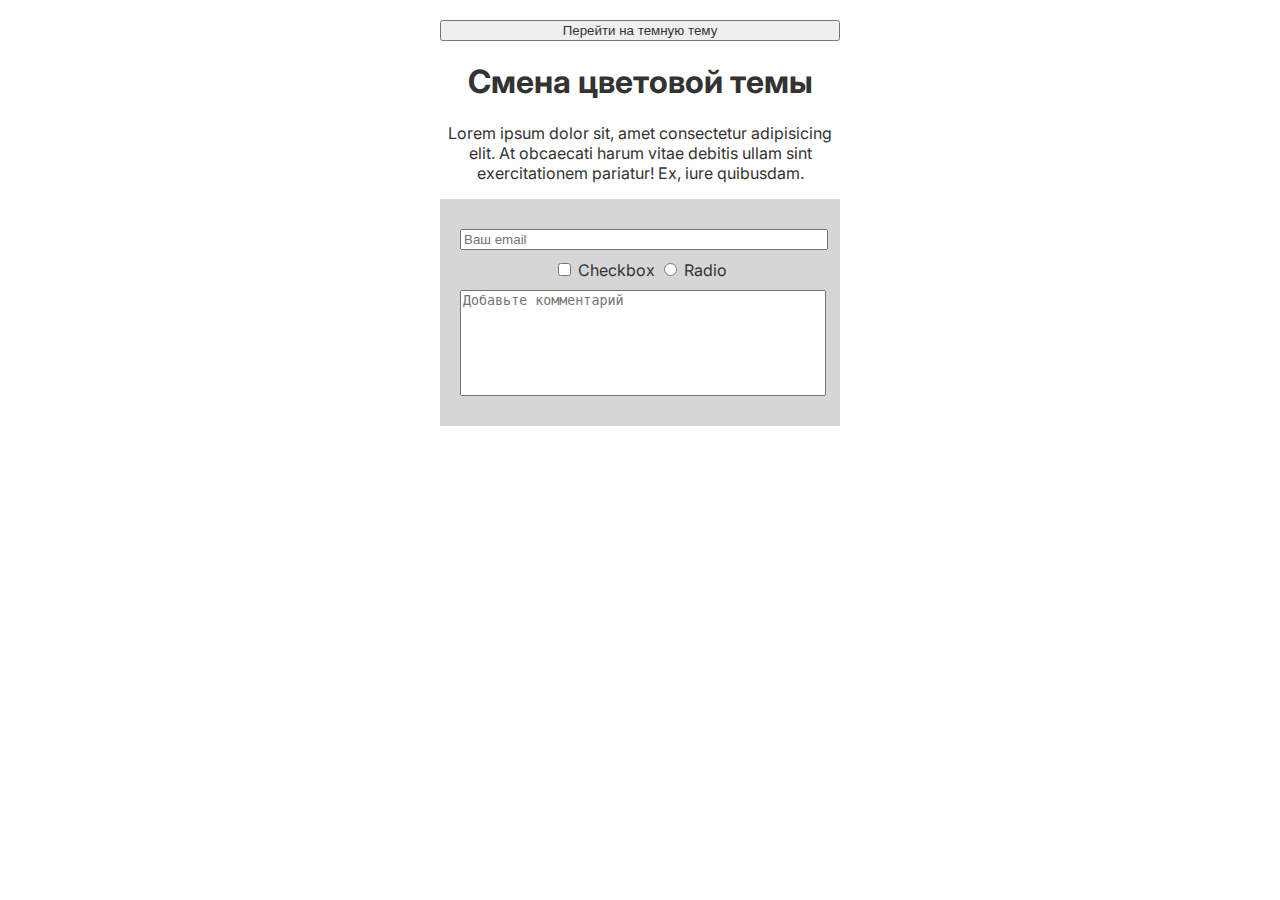
<file: Билалова/Билалова1/index.html>
<!DOCTYPE html>
<html lang="en">
<head>
  <meta charset="UTF-8">
  <meta name="viewport" content="width=device-width, initial-scale=1.0">
  <title>Билалова</title>
  <link rel="stylesheet" href="style.css">
</head>
<body>
  <div class="container">
    <button id="themeToggle">Перейти на темную тему</button>
    <h1>Смена цветовой темы</h1>
    <p>Lorem ipsum dolor sit, amet consectetur adipisicing elit. At obcaecati harum vitae debitis ullam sint exercitationem pariatur! Ex, iure quibusdam.</p>
    <form action="">
      <input type="email" name="" id="" placeholder="Ваш email">
      <input type="checkbox" name="" id="checkbox">
      <label for="checkbox">Checkbox</label>
      <input type="radio" name="" id="radio">
      <label for="radio">Radio</label>
      <textarea placeholder="Добавьте комментарий" id=""></textarea>
    </form>
  </div>

  <script src="script.js"> </script>
</body>
</html>
</file>
<file: Билалова/Билалова1/style.css>
@import url('https://fonts.googleapis.com/css2?family=Inter:ital,opsz,wght@0,14..32,100..900;1,14..32,100..900&display=swap');

:root{
  --main:#333;
  --main-rgb: 51, 51, 51;
  color-scheme: light;
}
body{
  font-family: "Inter", sans-serif;
  text-align: center;
  color: var(--main);
}

.container{
  margin: 20px auto;
  max-width: 400px;
  padding-left: 15px;
  padding-right: 15px;
}
form{
  padding: 20px;
  background-color: rgba(var(--main-rgb), .2);
}
input[type="email"],
textarea,
button {
  display: block;
  width: 100%;
  margin: 10px 0;
  color: var(--main);
}
textarea{
  resize: none;
  min-height: 100px;
}


/* Dark */

.dark{
  --main: #fff;
  -main-rgb: 255, 255, 255;
  color-scheme: dark;
}
</file>
